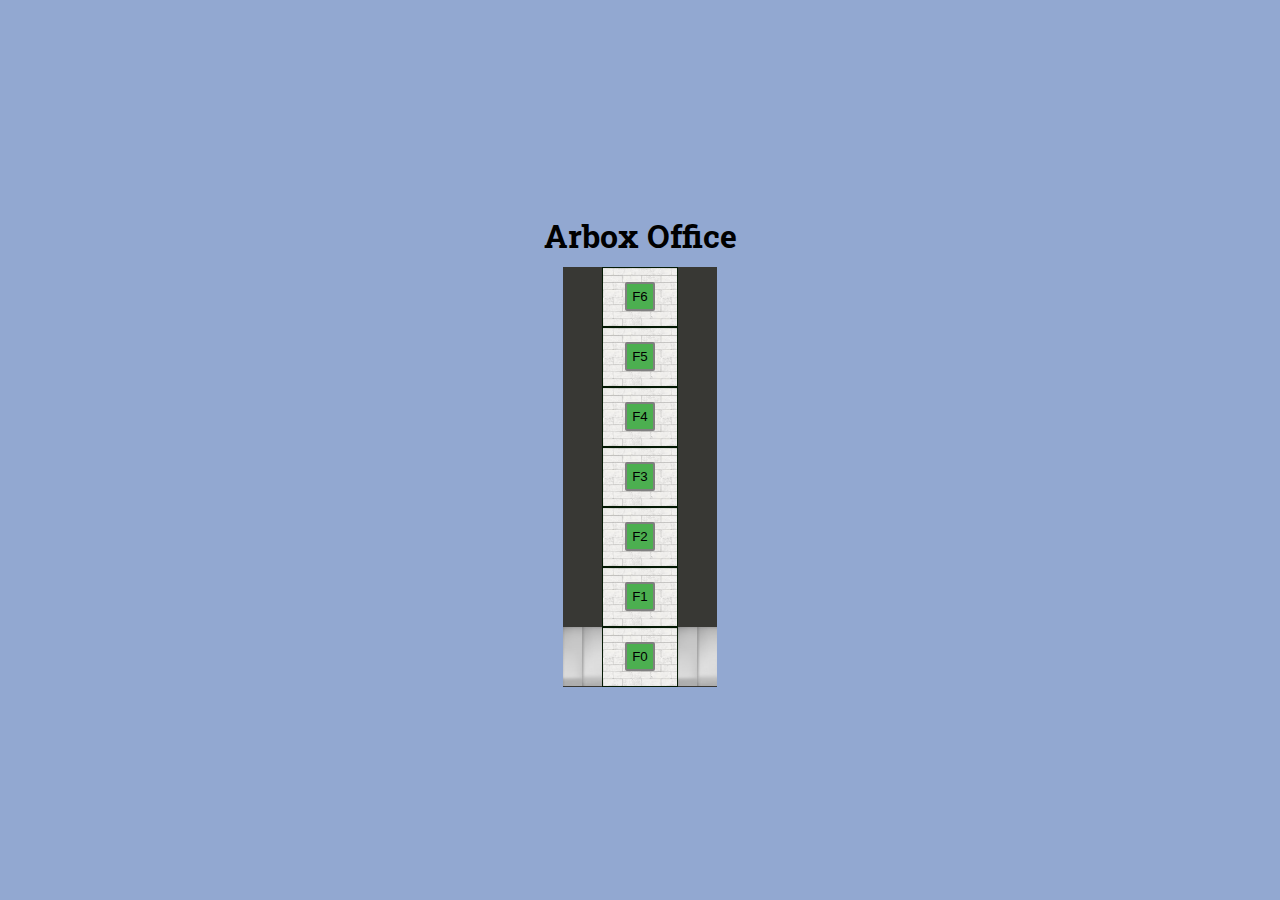
<file: index.html>
<!DOCTYPE html>
<html lang="en">
<head>
    <meta charset="UTF-8">
    <meta http-equiv="X-UA-Compatible" content="IE=edge">
    <meta name="viewport" content="width=device-width, initial-scale=1.0">
    <title>Arbox</title>
    <link rel="stylesheet" href="./style.css">
    <link rel="preconnect" href="https://fonts.gstatic.com">
<link href="https://fonts.googleapis.com/css2?family=Roboto+Slab:wght@500&display=swap" rel="stylesheet">
</head>
<body>

    <header>
        <h1>
            Arbox Office
        </h1>
    </header>
    <div class="elevetors">
        <div id ="elevator-boxA">
            <div id ="elevatorA"></div>
        </div>
        <div id="elevator-boxC">
            <div class="btn-group">

                <div id="floor-container6" class="floor" >
                    <button class="btn-floor" id="button6" value="6">F6</button>
                </div>
                <div id="floor-container5" class="floor" >
                    <button class="btn-floor" id="button5" value="5">F5</button>
                </div>
                <div id="floor-container4" class="floor" >
                    <button class="btn-floor" id="button4" value="4">F4</button>
                </div>
                <div id="floor-container3" class="floor">
                    <button class="btn-floor" id="button3" value="3">F3</button>
                </div>
                <div id="floor-container2" class="floor">
                    <button class="btn-floor" id="button2" value="2">F2</button>
                </div>
                <div id="floor-container1" class="floor">
                    <button class="btn-floor" id="button1" value="1">F1</button>
                </div>
                <div id="floor-container0" class="floor">
                    <button class="btn-floor" id="button0" value="0">F0</button>
                </div>
            </div>
        </div>
        <div id ="elevator-boxB">
            <div id ="elevatorB"></div>
        </div>
    </div>
    <script src="./app.js"></script>
    <audio id="soundA">
        <source src="./data/arriveElevator.mp4">
    </audio>
    <audio id="soundB">
        <source src="./data/arriveElevator.mp4">
    </audio>
</body>
</html>
</file>
<file: style.css>
* {
  margin: 0;
  padding: 0;
  box-sizing: border-box;
}

body {
  background-color: #92a8d1;
  display: flex;
  flex-direction: column;
  justify-content: center;
  align-items: center;
  height: 100vh;
  width: 100%;
  font-family: 'Roboto Slab', serif;
}

#elevator-boxA,
#elevator-boxB {
  display: inline-block;
  width: 39px;
  height: 420px;
  position: relative;
  background: rgb(56, 56, 52);
}

#elevatorA,
#elevatorB {
  display: inline-block;
  width: 39px;
  height: 60px;
  position: absolute;
  background-image: url('./data/doors.jpg');
  background-size: contain;
  background-repeat: no-repeat;
  bottom: 0px;
}

.btn-group {
  display: flex;
  flex-direction: column;
}

.floor {
  background-image: url('./data/wall.jfif');
  background-size: contain;
  border: 1px solid #051b05;
  padding: 10px 22px;
  width: 100%;
  height: 60px;
  display: flex;
  flex-direction: column;
  justify-content: space-around;
}

.btn-floor {
  cursor: pointer;
  border: grey solid 2px;
  border-radius: 2px;
  padding: 5px 5px;
  background-color: #4caf50;
}

.elevetors {
  display: flex;
  flex-direction: row;
  justify-content: space-between;
  margin-top: 10px;
}
</file>
